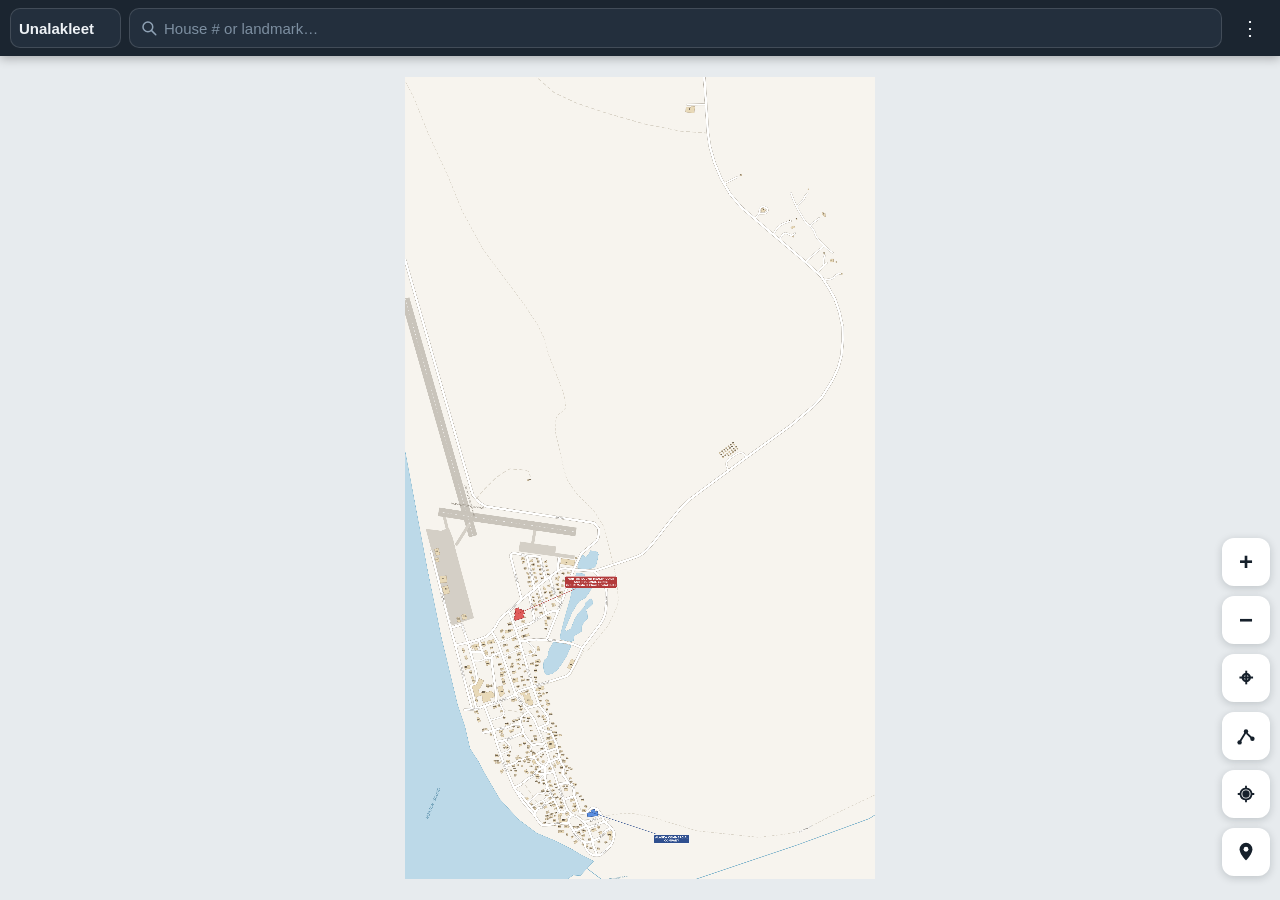
<file: app/assets/www/index.html>
<!doctype html>
<html lang="en">
<head>
<meta charset="utf-8">
<meta name="viewport" content="width=device-width, initial-scale=1, maximum-scale=1, user-scalable=no, viewport-fit=cover">
<title>Fidalgo</title>
<link rel="stylesheet" href="style.css">
<link rel="stylesheet" href="colorwheel.css">
</head>
<body>

<!-- ======= Top app bar ======= -->
<header id="topbar">
  <select id="communitySelect" aria-label="Community"></select>
  <div id="searchWrap">
    <svg id="searchIcon" viewBox="0 0 24 24" width="18" height="18" aria-hidden="true">
      <circle cx="10.5" cy="10.5" r="6.5" fill="none" stroke="currentColor" stroke-width="2"/>
      <line x1="15.5" y1="15.5" x2="21" y2="21" stroke="currentColor" stroke-width="2" stroke-linecap="round"/>
    </svg>
    <input id="searchInput" type="search" inputmode="search" autocomplete="off"
           placeholder="House # or landmark…" aria-label="Search">
    <button id="searchClear" aria-label="Clear search" hidden>&#10005;</button>
    <div id="searchResults" hidden></div>
  </div>
  <button id="menuBtn" aria-label="Menu">&#8942;</button>
  <div id="menuDropdown" hidden>
    <button id="addMapBtn">Add map&#8230;</button>
    <button id="updateBtn">Check for updates&#8230;</button>
    <button id="calibrateBtn" hidden>Calibrate location&#8230;</button>
    <button id="renameMapBtn" hidden>Rename map&#8230;</button>
    <button id="deleteMapBtn" class="danger-item" hidden>Delete map&#8230;</button>
    <button id="resetDataBtn" class="danger-item">Reset community data&#8230;</button>
  </div>
</header>

<input type="file" id="filePicker" accept="image/*,.svg,.json" hidden>

<!-- ======= Map stage ======= -->
<main id="stage">
  <div id="mapLayer">
    <img id="baseImg" alt="" draggable="false">
    <svg id="overlay" xmlns="http://www.w3.org/2000/svg">
      <g id="gFills"></g>
      <g id="gRoutes"></g>
      <g id="gLabels"></g>
      <g id="gHits"></g>
      <g id="gFx"></g>
      <g id="gDetect"></g>
      <g id="gPins"></g>
      <g id="gLoc"></g>
    </svg>
  </div>

  <div id="emptyState" hidden>
    <div class="empty-card">
      <div class="empty-icon">&#128506;</div>
      <h2>Map data not found</h2>
      <p id="emptyMsg">The map for this community hasn&rsquo;t been installed yet.</p>
    </div>
  </div>
</main>

<!-- ======= Floating map controls ======= -->
<div id="mapControls">
  <button id="zoomInBtn"  class="ctl" aria-label="Zoom in">+</button>
  <button id="zoomOutBtn" class="ctl" aria-label="Zoom out">&#8722;</button>
  <button id="fitBtn"     class="ctl" aria-label="Fit map to screen">&#8982;</button>
  <button id="routeBtn"   class="ctl" aria-label="Draw route">
    <svg viewBox="0 0 24 24" width="22" height="22" aria-hidden="true">
      <circle cx="5" cy="19" r="2.4" fill="currentColor"/>
      <circle cx="12" cy="7" r="2.4" fill="currentColor"/>
      <circle cx="19" cy="15" r="2.4" fill="currentColor"/>
      <path d="M6 17.2 11 9m2.2 0.4 4.4 4.2" stroke="currentColor" stroke-width="2" fill="none" stroke-linecap="round"/>
    </svg>
  </button>
  <button id="locBtn"     class="ctl" aria-label="My location">
    <svg viewBox="0 0 24 24" width="22" height="22" aria-hidden="true">
      <path d="M12 8a4 4 0 1 0 0 8 4 4 0 0 0 0-8Zm9 3h-2.07A7 7 0 0 0 13 5.07V3h-2v2.07A7 7 0 0 0 5.07 11H3v2h2.07A7 7 0 0 0 11 18.93V21h2v-2.07A7 7 0 0 0 18.93 13H21v-2ZM12 17a5 5 0 1 1 0-10 5 5 0 0 1 0 10Z"
            fill="currentColor"/>
    </svg>
  </button>
  <button id="markerBtn"  class="ctl" aria-label="Add marker">
    <svg viewBox="0 0 24 24" width="22" height="22" aria-hidden="true">
      <path d="M12 2a7 7 0 0 0-7 7c0 4.6 5.3 10.4 6.6 11.8a.55.55 0 0 0 .8 0C13.7 19.4 19 13.6 19 9a7 7 0 0 0-7-7Z"
            fill="currentColor"/>
      <circle cx="12" cy="9" r="2.6" fill="#fff"/>
    </svg>
  </button>
  <button id="editBtn" class="ctl" aria-label="Edit buildings" hidden>
    <svg viewBox="0 0 24 24" width="22" height="22" aria-hidden="true">
      <path d="M3 17.2V21h3.8L17.9 9.9l-3.8-3.8L3 17.2Zm17.7-10.4a1 1 0 0 0 0-1.4l-2.1-2.1a1 1 0 0 0-1.4 0l-1.8 1.8 3.8 3.8 1.5-1.5Z"
            fill="currentColor"/>
    </svg>
  </button>
  <button id="detectBtn" class="ctl" aria-label="Detect buildings automatically" hidden>
    <svg viewBox="0 0 24 24" width="22" height="22" aria-hidden="true">
      <path d="M12 4.5l1.7 4.6 4.6 1.7-4.6 1.7L12 17.1l-1.7-4.6-4.6-1.7 4.6-1.7L12 4.5Z" fill="currentColor"/>
      <path d="M19 3l.8 2.2L22 6l-2.2.8L19 9l-.8-2.2L16 6l2.2-.8L19 3ZM5 15l.7 1.8 1.8.7-1.8.7L5 20l-.7-1.8-1.8-.7 1.8-.7L5 15Z" fill="currentColor"/>
    </svg>
  </button>
</div>
<div id="markerHint" hidden>Tap the map to drop a marker</div>
<div id="editHint" hidden>Tap to add a building &#183; drag to draw one</div>
<div id="locHint" hidden></div>
<div id="routeHint" hidden>Tap to add route points &#183; tap the route button to finish</div>

<div id="busy" hidden>
  <div class="busy-card">
    <div class="busy-spinner"></div>
    <span id="busyText">Working&#8230;</span>
  </div>
</div>

<!-- ======= Legend (bottom-left) ======= -->
<section id="legend" hidden>
  <button id="legendHeader" aria-expanded="true">
    <span id="legendSwatches"></span>
    <span id="legendTitle">Legend</span>
    <span id="legendChevron">&#9662;</span>
  </button>
  <div id="legendBody"></div>
</section>

<!-- ======= Color bottom sheet ======= -->
<div id="sheetScrim" hidden></div>
<section id="colorSheet" hidden>
  <div class="sheet-grab"></div>
  <div class="sheet-head">
    <h3 id="sheetTitle">Building</h3>
    <button id="sheetClose" aria-label="Close">&#10005;</button>
  </div>
  <div id="sheetAddrRow">
    <span id="sheetAddr" class="no-addr">No address recorded</span>
    <button id="editAddrBtn">Edit</button>
  </div>
  <div id="palette"></div>
  <div class="sheet-row">
    <label id="customColorLbl" for="customColor">
      <span id="customSwatch"></span> Custom color
      <input type="color" id="customColor" value="#0ea5e9">
    </label>
    <button id="clearColorBtn">Clear</button>
  </div>
</section>

<!-- ======= Modal dialog ======= -->
<div id="modalScrim" hidden>
  <div id="modal" role="dialog">
    <h3 id="modalTitle"></h3>
    <p id="modalMsg" hidden></p>
    <input id="modalInput" type="text" autocomplete="off" hidden>
    <div id="modalBtns"></div>
  </div>
</div>

<div id="toast" hidden></div>

<script src="maps/index.js"></script>
<script src="colorwheel.js"></script>
<script src="app.js"></script>
</body>
</html>
</file>
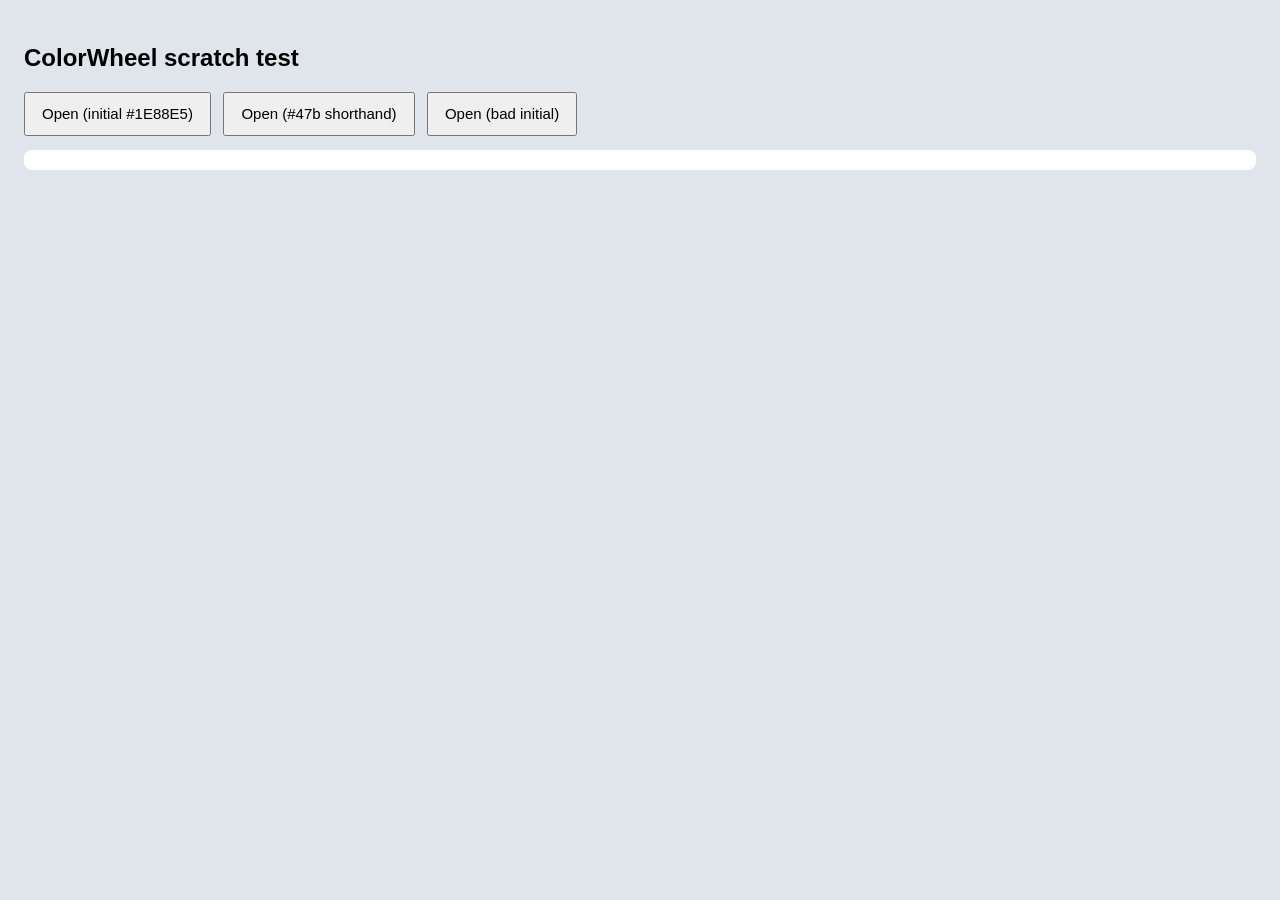
<file: extraction/webtest/colorwheel-test.html>
<!doctype html>
<html lang="en">
<head>
<meta charset="utf-8">
<meta name="viewport" content="width=device-width, initial-scale=1, maximum-scale=1, user-scalable=no">
<title>ColorWheel scratch test</title>
<link rel="stylesheet" href="/app/assets/www/colorwheel.css">
<style>
  body { font-family: sans-serif; padding: 16px; background: #dfe5ea; }
  button { min-height: 44px; padding: 0 16px; font-size: 15px; margin-right: 8px; }
  #log { background: #fff; padding: 10px; border-radius: 8px; margin-top: 14px;
         font-size: 12px; white-space: pre-wrap; word-break: break-all; }
</style>
</head>
<body>
<h2>ColorWheel scratch test</h2>
<button id="openBtn">Open (initial #1E88E5)</button>
<button id="openShortBtn">Open (#47b shorthand)</button>
<button id="openBadBtn">Open (bad initial)</button>
<pre id="log"></pre>

<script src="/app/assets/www/colorwheel.js"></script>
<script>
  window.results = [];
  function logIt(x) {
    window.results.push(x);
    document.getElementById('log').textContent = JSON.stringify(window.results, null, 1);
  }
  function opener(initial) {
    return function () {
      window.lastHandle = ColorWheel.open({
        initial: initial,
        onPick: function (hex) { logIt({ pick: hex }); },
        onCancel: function () { logIt({ cancel: true }); }
      });
    };
  }
  document.getElementById('openBtn').addEventListener('click', opener('#1E88E5'));
  document.getElementById('openShortBtn').addEventListener('click', opener('#47b'));
  document.getElementById('openBadBtn').addEventListener('click', opener('not-a-color'));
</script>
</body>
</html>
</file>
<file: app/assets/www/style.css>
/* Surveyor — field survey map tool */

:root {
  --bar-bg: #1b2530;
  --bar-bg-2: #232f3d;
  --bar-text: #eef2f6;
  --accent: #0ea5e9;
  --accent-dark: #0284c7;
  --danger: #dc2626;
  --surface: #ffffff;
  --surface-2: #f2f5f8;
  --ink: #16202b;
  --ink-2: #5b6b7b;
  --line: #dbe2e9;
  --shadow: 0 4px 16px rgba(10, 20, 30, .22);
  --shadow-sm: 0 2px 8px rgba(10, 20, 30, .18);
  --radius: 14px;
  --bar-h: 56px;
  --map-bg: #e7ebee;
}

* { box-sizing: border-box; margin: 0; padding: 0; }

[hidden] { display: none !important; }

html, body {
  height: 100%;
  overflow: hidden;
  overscroll-behavior: none;
}

body {
  font-family: -apple-system, BlinkMacSystemFont, "Segoe UI", Roboto,
               "Helvetica Neue", Arial, sans-serif;
  background: var(--map-bg);
  color: var(--ink);
  -webkit-tap-highlight-color: transparent;
  -webkit-user-select: none;
  user-select: none;
  -webkit-touch-callout: none;
  position: fixed;
  inset: 0;
}

input, textarea {
  -webkit-user-select: text;
  user-select: text;
  font-family: inherit;
}

button {
  font-family: inherit;
  border: none;
  background: none;
  cursor: pointer;
  color: inherit;
}

/* ================= Top bar ================= */

#topbar {
  position: fixed;
  top: 0; left: 0; right: 0;
  height: var(--bar-h);
  background: var(--bar-bg);
  color: var(--bar-text);
  display: flex;
  align-items: center;
  gap: 8px;
  padding: 8px 10px;
  z-index: 40;
  box-shadow: 0 2px 10px rgba(0,0,0,.3);
}

#communitySelect {
  height: 40px;
  max-width: 42vw;
  background: var(--bar-bg-2);
  color: var(--bar-text);
  border: 1px solid rgba(255,255,255,.14);
  border-radius: 10px;
  font-size: 15px;
  font-weight: 600;
  padding: 0 8px;
  appearance: none;
  -webkit-appearance: none;
}

#searchWrap {
  position: relative;
  flex: 1;
  /* flex items default to min-width:auto — without this the input's intrinsic
     width overflows narrow phones and pushes the menu button off-screen */
  min-width: 0;
  display: flex;
  align-items: center;
  height: 40px;
  background: var(--bar-bg-2);
  border: 1px solid rgba(255,255,255,.14);
  border-radius: 10px;
  padding: 0 6px 0 10px;
}

#searchIcon { color: #8fa2b5; flex: none; }

#searchInput {
  flex: 1;
  min-width: 0;
  height: 100%;
  background: transparent;
  border: none;
  outline: none;
  color: var(--bar-text);
  font-size: 15px;
  padding: 0 6px;
}
#searchInput::placeholder { color: #7d8fa1; }
#searchInput::-webkit-search-cancel-button { display: none; }

#searchClear {
  flex: none;
  width: 32px; height: 32px;
  border-radius: 8px;
  color: #9fb1c3;
  font-size: 14px;
}
#searchClear:active { background: rgba(255,255,255,.1); }

#searchResults {
  position: absolute;
  top: 46px;
  left: -6px;
  right: -6px;
  max-height: 46vh;
  overflow-y: auto;
  background: var(--surface);
  color: var(--ink);
  border-radius: 12px;
  box-shadow: var(--shadow);
  z-index: 60;
}

.result-item {
  display: flex;
  align-items: center;
  gap: 10px;
  width: 100%;
  min-height: 48px;
  padding: 8px 14px;
  font-size: 15px;
  text-align: left;
  border-bottom: 1px solid var(--line);
}
.result-item:last-child { border-bottom: none; }
.result-item:active { background: var(--surface-2); }
.result-item .r-icon {
  flex: none;
  width: 30px; height: 30px;
  border-radius: 8px;
  display: flex;
  align-items: center;
  justify-content: center;
  font-size: 14px;
  background: #e5f4fd;
  color: var(--accent-dark);
  font-weight: 700;
}
.result-item.landmark .r-icon { background: #fdeee5; color: #c2570a; }
.result-none {
  padding: 14px;
  font-size: 14px;
  color: var(--ink-2);
  text-align: center;
}

#menuBtn {
  flex: none;
  width: 40px; height: 40px;
  border-radius: 10px;
  font-size: 20px;
  color: var(--bar-text);
}
#menuBtn:active { background: rgba(255,255,255,.12); }

#menuDropdown {
  position: fixed;
  top: calc(var(--bar-h) + 4px);
  right: 8px;
  background: var(--surface);
  border-radius: 12px;
  box-shadow: var(--shadow);
  z-index: 70;
  overflow: hidden;
  min-width: 220px;
}
#menuDropdown button {
  display: block;
  width: 100%;
  text-align: left;
  padding: 14px 16px;
  font-size: 15px;
  color: var(--ink);
  border-bottom: 1px solid var(--line);
}
#menuDropdown button:last-child { border-bottom: none; }
#menuDropdown button.danger-item { color: var(--danger); }
#menuDropdown button:active { background: var(--surface-2); }

/* ================= Stage ================= */

#stage {
  position: fixed;
  top: var(--bar-h);
  left: 0; right: 0; bottom: 0;
  overflow: hidden;
  touch-action: none;
  background: var(--map-bg);
}
#stage.marker-mode { cursor: crosshair; }
#stage.editing { cursor: crosshair; }

/* while editing, existing (possibly uncolored) buildings become visible */
#stage.editing .hit {
  stroke: rgba(217, 119, 6, .9);
  stroke-width: 1.5;
  fill: rgba(245, 158, 11, .14);
}

.draw-rect {
  fill: rgba(245, 158, 11, .25);
  stroke: #d97706;
  stroke-width: 1.2;
  pointer-events: none;
}

.detect-preview {
  fill: rgba(251, 140, 0, .18);
  stroke: #fb8c00;
  stroke-width: 1.6;
  stroke-dasharray: 6 4;
  pointer-events: none;
}

#sheetAddrRow {
  display: flex;
  align-items: center;
  gap: 10px;
  margin: -4px 0 10px;
}
#sheetAddr {
  flex: 1;
  min-width: 0;
  font-size: 14px;
  color: var(--ink);
  overflow: hidden;
  text-overflow: ellipsis;
  white-space: nowrap;
}
#sheetAddr.no-addr { color: var(--ink-2); font-style: italic; }
#editAddrBtn {
  flex: none;
  height: 32px;
  padding: 0 14px;
  border-radius: 8px;
  font-size: 13px;
  font-weight: 600;
  color: var(--accent, #1e88e5);
  background: rgba(30, 136, 229, .1);
}
.result-item .r-sub {
  display: block;
  font-size: 12px;
  color: var(--ink-2);
}

.route-line {
  fill: none;
  stroke-width: 4;
  stroke-linecap: round;
  stroke-linejoin: round;
  opacity: .85;
  vector-effect: non-scaling-stroke;
  pointer-events: none;
}
.route-hit {
  fill: none;
  stroke: rgba(0,0,0,0);
  stroke-width: 22;
  vector-effect: non-scaling-stroke;
  pointer-events: stroke;
}
#routeBtn.active { background: var(--accent, #1e88e5); color: #fff; }

#gLoc { pointer-events: none; }
.loc-arrow { fill: #4285f4; opacity: .9; }
.loc-acc {
  fill: rgba(66, 133, 244, .14);
  stroke: rgba(66, 133, 244, .35);
  stroke-width: 1;
  vector-effect: non-scaling-stroke;
}
.loc-dot-outer { fill: #fff; }
.loc-dot-inner { fill: #4285f4; }
.loc-dot-pulse {
  fill: none;
  stroke: #4285f4;
  animation: locPulse 2.4s ease-out infinite;
}
@keyframes locPulse {
  0%   { r: 7;  stroke-opacity: .7; stroke-width: 2; }
  100% { r: 22; stroke-opacity: 0;  stroke-width: .5; }
}
#locBtn.active { background: var(--accent, #1e88e5); color: #fff; }
#locBtn.searching { color: var(--accent, #1e88e5); }

#mapLayer {
  position: absolute;
  top: 0; left: 0;
  transform-origin: 0 0;
  will-change: transform;
}

#baseImg, #overlay {
  position: absolute;
  top: 0; left: 0;
  display: block;
  -webkit-user-drag: none;
}
#baseImg { pointer-events: none; }

#overlay { pointer-events: none; }
#overlay .hit { pointer-events: all; }
#overlay .pin { pointer-events: all; }

.hit {
  fill: rgba(0,0,0,0);
  stroke: rgba(0,0,0,0);
  stroke-width: 3;
}

.bld-fill { fill-opacity: .78; }

.bld-label {
  font-family: -apple-system, BlinkMacSystemFont, "Segoe UI", Roboto, sans-serif;
  font-weight: 700;
  fill: #14202c;
  stroke: #ffffff;
  stroke-linejoin: round;
  paint-order: stroke;
  text-anchor: middle;
  pointer-events: none;
}

.pin-body {
  fill: #e11d48;
  stroke: #ffffff;
  stroke-width: 1.4;
}
.pin-dot { fill: #ffffff; }

@keyframes pulseRing {
  0%   { r: 10; opacity: .95; }
  100% { r: 42; opacity: 0; }
}
.pulse-ring {
  fill: none;
  stroke: var(--accent);
  stroke-width: 3;
  animation: pulseRing 1.15s ease-out infinite;
}
.pulse-core {
  fill: var(--accent);
  opacity: .9;
}

/* ================= Empty state ================= */

#emptyState {
  position: absolute;
  inset: 0;
  display: flex;
  align-items: center;
  justify-content: center;
  background: var(--map-bg);
  z-index: 5;
  padding: 24px;
}
.empty-card {
  background: var(--surface);
  border-radius: var(--radius);
  box-shadow: var(--shadow);
  padding: 28px 26px;
  max-width: 340px;
  text-align: center;
}
.empty-icon { font-size: 42px; margin-bottom: 10px; }
.empty-card h2 { font-size: 18px; margin-bottom: 8px; }
.empty-card p { font-size: 14px; color: var(--ink-2); line-height: 1.45; }

/* ================= Floating controls ================= */

#mapControls {
  position: fixed;
  right: 10px;
  bottom: 24px;
  display: flex;
  flex-direction: column;
  gap: 10px;
  z-index: 30;
  pointer-events: none; /* gaps between buttons must not eat map taps */
}
#mapControls .ctl { pointer-events: auto; }

.ctl {
  width: 48px;
  height: 48px;
  border-radius: 12px;
  background: var(--surface);
  color: var(--ink);
  font-size: 24px;
  font-weight: 600;
  box-shadow: var(--shadow-sm);
  display: flex;
  align-items: center;
  justify-content: center;
}
.ctl:active { background: var(--surface-2); }
#markerBtn.active {
  background: var(--accent);
  color: #fff;
}
#editBtn.active {
  background: #d97706;
  color: #fff;
}

#markerHint, #editHint, #locHint {
  position: fixed;
  left: 50%;
  transform: translateX(-50%);
  top: calc(var(--bar-h) + 12px);
  background: rgba(20, 30, 42, .92);
  color: #fff;
  font-size: 13px;
  padding: 8px 16px;
  border-radius: 999px;
  z-index: 30;
  box-shadow: var(--shadow-sm);
  pointer-events: none;
}

/* ================= Legend ================= */

#legend {
  position: fixed;
  left: 10px;
  bottom: 24px;
  width: min(260px, 64vw);
  background: var(--surface);
  border-radius: var(--radius);
  box-shadow: var(--shadow);
  z-index: 30;
  overflow: hidden;
}

#legendHeader {
  display: flex;
  align-items: center;
  gap: 8px;
  width: 100%;
  min-height: 46px;
  padding: 8px 12px;
  font-size: 14px;
  font-weight: 700;
  color: var(--ink);
  text-align: left;
}
#legendSwatches { display: flex; gap: 3px; }
#legendSwatches i {
  width: 12px; height: 12px;
  border-radius: 4px;
  display: block;
}
#legendTitle { flex: 1; }
#legendChevron {
  color: var(--ink-2);
  transition: transform .18s ease;
}
#legend.collapsed #legendChevron { transform: rotate(-90deg); }
#legend.collapsed #legendBody { display: none; }

#legendBody {
  max-height: 38vh;
  overflow-y: auto;
  border-top: 1px solid var(--line);
  padding: 4px 0;
}

.legend-row {
  display: flex;
  align-items: center;
  gap: 10px;
  min-height: 44px;
  padding: 4px 12px;
}
.legend-color {
  flex: none;
  width: 22px; height: 22px;
  border-radius: 7px;
  border: 1px solid rgba(0,0,0,.18);
}
.legend-label {
  flex: 1;
  min-width: 0;
  height: 34px;
  border: 1px solid transparent;
  border-radius: 8px;
  background: transparent;
  font-size: 14px;
  color: var(--ink);
  padding: 0 8px;
  outline: none;
}
.legend-label:focus {
  border-color: var(--accent);
  background: var(--surface-2);
}
.legend-label::placeholder { color: #a3b1bf; font-style: italic; }
.legend-count {
  flex: none;
  min-width: 26px;
  text-align: center;
  font-size: 13px;
  font-weight: 700;
  color: var(--ink-2);
  background: var(--surface-2);
  border-radius: 999px;
  padding: 3px 8px;
}

/* ================= Color sheet ================= */

#sheetScrim {
  position: fixed;
  inset: 0;
  z-index: 44;
}

#colorSheet {
  position: fixed;
  left: 0; right: 0; bottom: 0;
  background: var(--surface);
  border-radius: 18px 18px 0 0;
  box-shadow: 0 -6px 24px rgba(10,20,30,.28);
  z-index: 45;
  padding: 6px 16px calc(16px + env(safe-area-inset-bottom, 0px));
  animation: sheetUp .18s ease-out;
}
@keyframes sheetUp {
  from { transform: translateY(30%); opacity: .5; }
  to   { transform: translateY(0);   opacity: 1; }
}

.sheet-grab {
  width: 40px; height: 4px;
  border-radius: 2px;
  background: var(--line);
  margin: 6px auto 4px;
}

.sheet-head {
  display: flex;
  align-items: center;
  justify-content: space-between;
  margin-bottom: 10px;
}
.sheet-head h3 { font-size: 17px; }
#sheetClose {
  width: 40px; height: 40px;
  border-radius: 10px;
  font-size: 16px;
  color: var(--ink-2);
}
#sheetClose:active { background: var(--surface-2); }

#palette {
  display: grid;
  grid-template-columns: repeat(5, 1fr);
  gap: 10px;
  margin-bottom: 14px;
}
.swatch {
  position: relative;
  width: 100%;
  aspect-ratio: 1;
  min-height: 44px;
  border-radius: 12px;
  border: 2px solid rgba(0,0,0,.15);
}
.swatch:active { transform: scale(.93); }
.swatch.selected {
  border-color: var(--ink);
  box-shadow: 0 0 0 2px #fff inset;
}
.swatch.selected::after {
  content: "\2713";
  position: absolute;
  inset: 0;
  display: flex;
  align-items: center;
  justify-content: center;
  color: #fff;
  font-size: 18px;
  font-weight: 800;
  text-shadow: 0 1px 3px rgba(0,0,0,.6);
}

.sheet-row {
  display: flex;
  align-items: center;
  gap: 10px;
}

#customColorLbl {
  position: relative;
  flex: 1;
  display: flex;
  align-items: center;
  gap: 10px;
  height: 48px;
  border: 1px solid var(--line);
  border-radius: 12px;
  padding: 0 12px;
  font-size: 15px;
  font-weight: 600;
  overflow: hidden;
}
#customSwatch {
  width: 24px; height: 24px;
  border-radius: 8px;
  background: conic-gradient(red, yellow, lime, cyan, blue, magenta, red);
  border: 1px solid rgba(0,0,0,.15);
}
#customColor {
  position: absolute;
  inset: 0;
  opacity: 0;
  width: 100%;
  height: 100%;
  cursor: pointer;
}

#clearColorBtn {
  flex: none;
  height: 48px;
  padding: 0 18px;
  border-radius: 12px;
  border: 1px solid var(--line);
  font-size: 15px;
  font-weight: 600;
  color: var(--danger);
}
#clearColorBtn:active { background: #fdf1f1; }

/* ================= Modal ================= */

#modalScrim {
  position: fixed;
  inset: 0;
  background: rgba(12, 20, 28, .45);
  z-index: 80;
  display: flex;
  align-items: center;
  justify-content: center;
  padding: 24px;
}

#modal {
  width: 100%;
  max-width: 340px;
  background: var(--surface);
  border-radius: var(--radius);
  box-shadow: var(--shadow);
  padding: 20px 18px 14px;
  animation: modalIn .15s ease-out;
}
@keyframes modalIn {
  from { transform: scale(.94); opacity: 0; }
  to   { transform: scale(1);   opacity: 1; }
}

#modalTitle { font-size: 17px; margin-bottom: 8px; }
#modalMsg { font-size: 14px; color: var(--ink-2); line-height: 1.45; margin-bottom: 8px; }

#modalInput {
  width: 100%;
  height: 46px;
  border: 1px solid var(--line);
  border-radius: 10px;
  font-size: 16px;
  padding: 0 12px;
  margin: 6px 0 4px;
  outline: none;
}
#modalInput:focus { border-color: var(--accent); }

#modalBtns {
  display: flex;
  justify-content: flex-end;
  gap: 6px;
  margin-top: 12px;
  flex-wrap: wrap;
}
#modalBtns button {
  min-height: 44px;
  padding: 0 16px;
  border-radius: 10px;
  font-size: 15px;
  font-weight: 600;
  color: var(--accent-dark);
}
#modalBtns button:active { background: var(--surface-2); }
#modalBtns button.primary {
  background: var(--accent);
  color: #fff;
}
#modalBtns button.primary:active { background: var(--accent-dark); }
#modalBtns button.danger { color: var(--danger); }

/* ================= Busy overlay ================= */

#busy {
  position: fixed;
  inset: 0;
  background: rgba(12, 20, 28, .35);
  z-index: 85;
  display: flex;
  align-items: center;
  justify-content: center;
}
.busy-card {
  display: flex;
  align-items: center;
  gap: 12px;
  background: var(--surface);
  border-radius: var(--radius);
  box-shadow: var(--shadow);
  padding: 16px 22px;
  font-size: 15px;
  font-weight: 600;
}
.busy-spinner {
  width: 22px; height: 22px;
  border: 3px solid var(--line);
  border-top-color: var(--accent);
  border-radius: 50%;
  animation: busySpin .8s linear infinite;
}
@keyframes busySpin { to { transform: rotate(360deg); } }

/* ================= Toast ================= */

#toast {
  position: fixed;
  left: 50%;
  bottom: 90px;
  transform: translateX(-50%);
  background: rgba(20, 30, 42, .94);
  color: #fff;
  font-size: 14px;
  padding: 10px 18px;
  border-radius: 999px;
  z-index: 90;
  box-shadow: var(--shadow-sm);
  max-width: 86vw;
  text-align: center;
  pointer-events: none;
}
</file>
<file: app/assets/www/colorwheel.css>
/* ColorWheel widget — fully namespaced (cw-), self-contained.
   z-index 240 sits above the app's chrome (bottom sheet z 45, modal z 80). */

.cw-scrim {
  position: fixed;
  inset: 0;
  background: rgba(10, 18, 26, 0.5);
  z-index: 240;
  display: flex;
  align-items: center;
  justify-content: center;
  padding: 20px;
  -webkit-user-select: none;
  user-select: none;
  -webkit-tap-highlight-color: transparent;
}

.cw-card {
  background: #ffffff;
  border-radius: 16px;
  box-shadow: 0 10px 34px rgba(5, 12, 20, 0.35);
  padding: 18px 18px 14px;
  max-width: calc(100vw - 32px);
  font-family: -apple-system, BlinkMacSystemFont, "Segoe UI", Roboto,
               "Helvetica Neue", Arial, sans-serif;
  color: #16202b;
}

.cw-title {
  margin: 0 0 14px;
  font-size: 17px;
  font-weight: 700;
}

.cw-main {
  display: flex;
  align-items: center;
  gap: 14px;
}

/* ---- HSV disk ---- */

.cw-diskwrap {
  position: relative;
  flex: none;
  touch-action: none;
  cursor: crosshair;
}

.cw-disk {
  display: block;
  border-radius: 50%;
}

.cw-dim {
  position: absolute;
  inset: 0;
  border-radius: 50%;
  background: #000000;
  opacity: 0;
  pointer-events: none;
}

.cw-knob {
  position: absolute;
  width: 24px;
  height: 24px;
  border-radius: 50%;
  border: 3px solid #ffffff;
  box-shadow: 0 0 0 1px rgba(0, 0, 0, 0.45), 0 2px 6px rgba(0, 0, 0, 0.35);
  transform: translate(-50%, -50%);
  pointer-events: none;
  box-sizing: border-box;
}

/* ---- value / brightness slider ---- */

.cw-sliderwrap {
  position: relative;
  flex: none;
  width: 44px;             /* full-width touch target */
  touch-action: none;
  cursor: pointer;
}

.cw-slidertrack {
  position: absolute;
  top: 0;
  bottom: 0;
  left: 50%;
  width: 14px;
  margin-left: -7px;
  border-radius: 7px;
  box-shadow: inset 0 0 0 1px rgba(0, 0, 0, 0.18);
  pointer-events: none;
}

.cw-sliderknob {
  position: absolute;
  left: 50%;
  width: 30px;
  height: 18px;
  border-radius: 9px;
  background: #ffffff;
  box-shadow: 0 0 0 1px rgba(0, 0, 0, 0.35), 0 2px 5px rgba(0, 0, 0, 0.3);
  transform: translate(-50%, -50%);
  pointer-events: none;
  box-sizing: border-box;
}

/* ---- preview + hex ---- */

.cw-preview-row {
  display: flex;
  align-items: center;
  gap: 12px;
  margin: 16px 2px 4px;
}

.cw-swatch {
  flex: none;
  width: 34px;
  height: 34px;
  border-radius: 10px;
  box-shadow: inset 0 0 0 1px rgba(0, 0, 0, 0.2);
}

.cw-hex {
  font-size: 16px;
  font-weight: 700;
  letter-spacing: 0.5px;
  font-family: ui-monospace, SFMono-Regular, Menlo, Consolas, monospace;
}

/* ---- buttons ---- */

.cw-btnrow {
  display: flex;
  justify-content: flex-end;
  gap: 8px;
  margin-top: 10px;
}

.cw-btn {
  min-height: 44px;
  min-width: 74px;
  padding: 0 18px;
  border: none;
  border-radius: 10px;
  font-size: 15px;
  font-weight: 600;
  font-family: inherit;
  cursor: pointer;
  background: none;
  -webkit-tap-highlight-color: transparent;
}

.cw-cancel {
  color: #5b6b7b;
}
.cw-cancel:active {
  background: #eef2f6;
}

.cw-ok {
  background: #0ea5e9;
  color: #ffffff;
}
.cw-ok:active {
  background: #0284c7;
}
</file>
